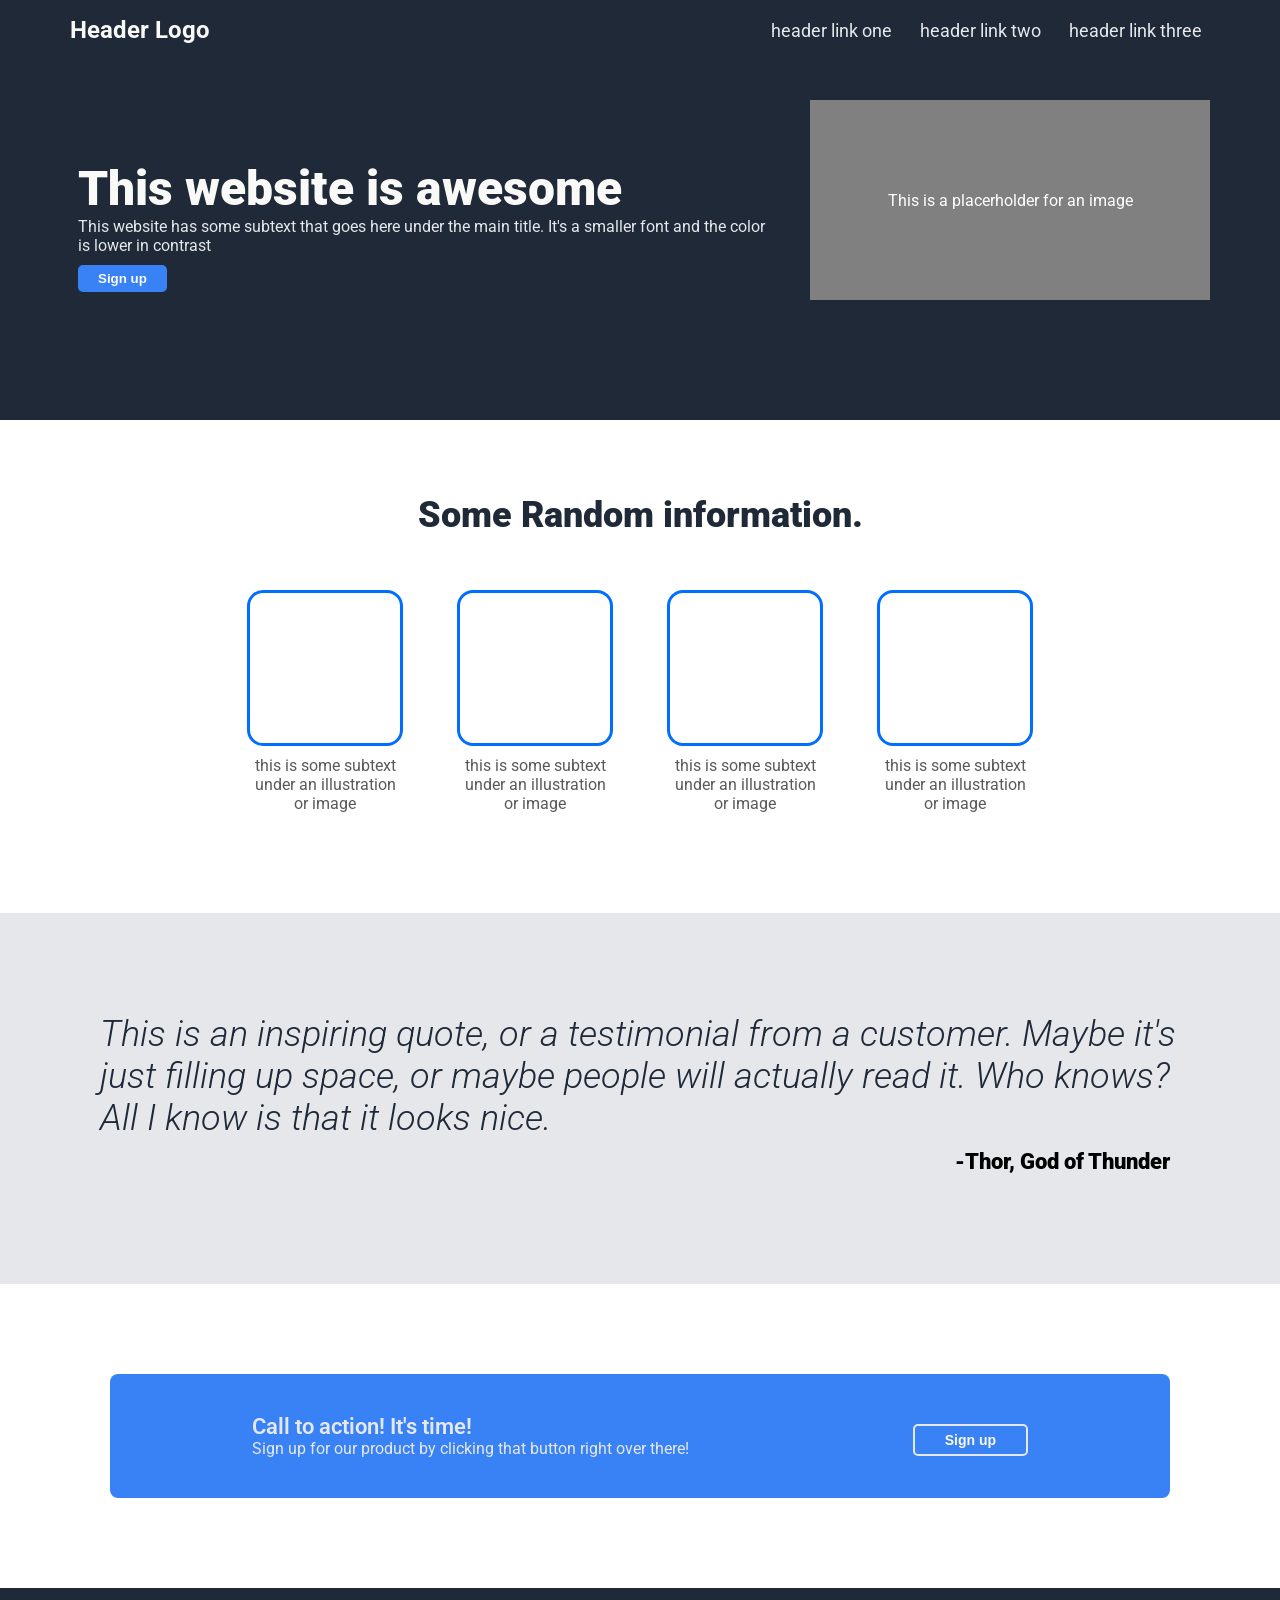
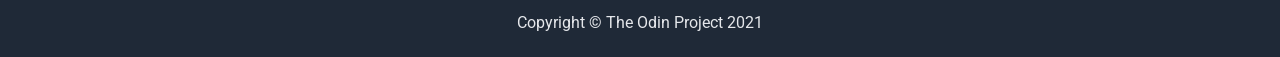
<file: index.html>
<!DOCTYPE html>
<html lang="en">

<head>
    <meta charset="UTF-8">
    <meta name="viewport" content="width=device-width, initial-scale=1.0">
    <title>Landing Page</title>
    <link rel="stylesheet" href="resources/css/style.css">
</head>

<body>
    <div class="first-section">
        <div class="header">
            <h1>Header Logo</h1>
            <ul>
                <li><a href="#">header link one</a></li>
                <li><a href="#">header link two</a></li>
                <li><a href="#">header link three</a></li>
            </ul>
        </div>
        <div class="content">
            <div class="main-content">
                <h2>This website is awesome</h2>
                <div>This website has some subtext that goes here under the main title. It's a smaller font and the
                    color is
                    lower in contrast</div>
                <button>Sign up</button>
            </div>
            <div class="image">This is a placerholder for an image
            </div>
        </div>
    </div>
    <div class="second-section">
        <h1>Some Random information.</h1>
        <div class="information">
            <div class="item">
                <div class="information-image"></div>
                <div>this is some subtext under an illustration or image</div>
            </div>
            <div class="item">
                <div class="information-image"></div>
                <div>this is some subtext under an illustration or image</div>
            </div>
            <div class="item">
                <div class="information-image"></div>
                <div>this is some subtext under an illustration or image</div>
            </div>
            <div class="item">
                <div class="information-image"></div>
                <div>this is some subtext under an illustration or image</div>
            </div>
        </div>
    </div>
    <div class="third-section">
        <div class="quote">
        This is an inspiring quote, or a testimonial from a customer. Maybe it's just filling up space,
        or maybe people will actually read it. Who knows? All I know is that it looks nice.
        </div>
        <div class="author">-Thor, God of Thunder</div>
    </div>
    <div class="forth-section">
        <div class="container">
            <div class="text">
                <div class="title">Call to action! It's time!</div>
                <div class="subtext">Sign up for our product by clicking that button right over there!</div>
            </div>
            <button>Sign up</button>
        </div>
    </div>
    <footer>Copyright © The Odin Project 2021</footer>
</body>

</html>
</file>
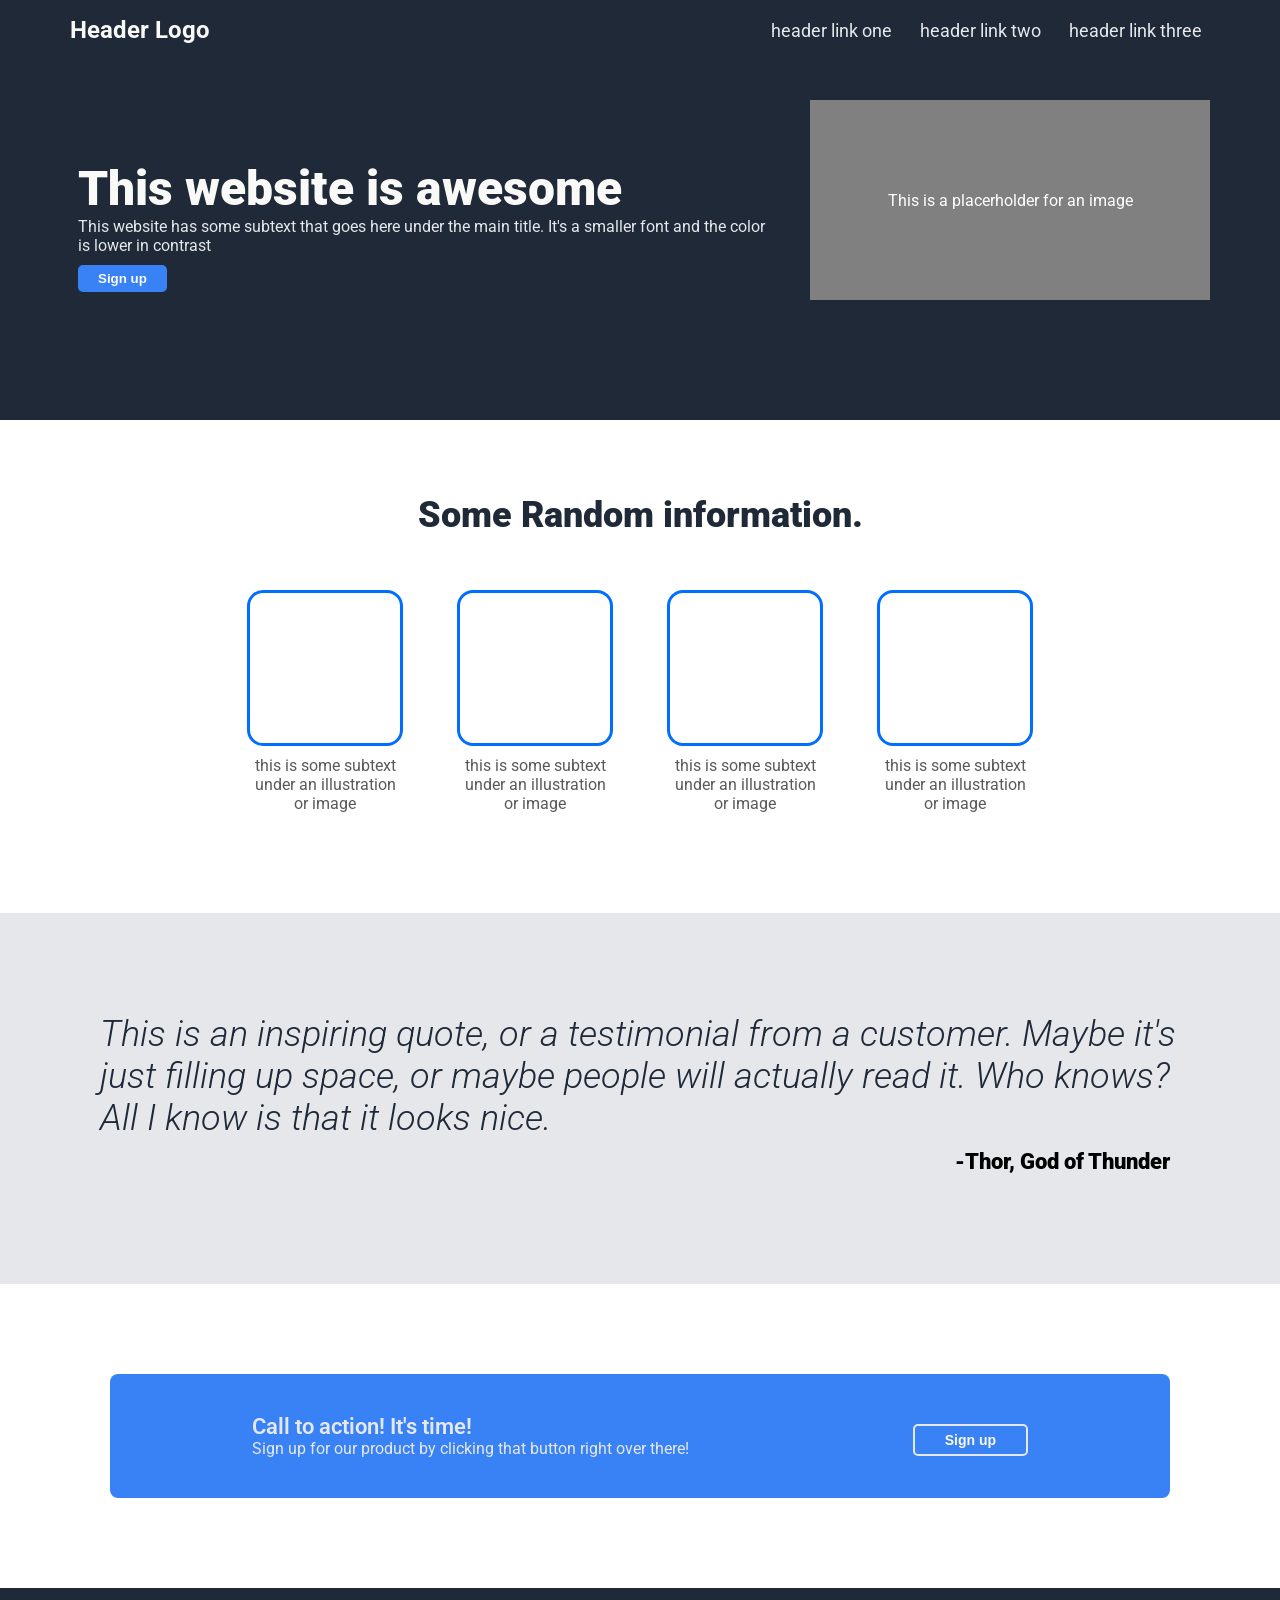
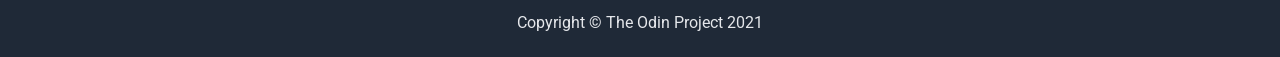
<file: resources/index.html>
<!DOCTYPE html>
<html lang="en">

<head>
    <meta charset="UTF-8">
    <meta name="viewport" content="width=device-width, initial-scale=1.0">
    <title>Landing Page</title>
    <link rel="stylesheet" href="css/style.css">
</head>

<body>
    <div class="first-section">
        <div class="header">
            <h1>Header Logo</h1>
            <ul>
                <li><a href="#">header link one</a></li>
                <li><a href="#">header link two</a></li>
                <li><a href="#">header link three</a></li>
            </ul>
        </div>
        <div class="content">
            <div class="main-content">
                <h2>This website is awesome</h2>
                <div>This website has some subtext that goes here under the main title. It's a smaller font and the
                    color is
                    lower in contrast</div>
                <button>Sign up</button>
            </div>
            <div class="image">This is a placerholder for an image
            </div>
        </div>
    </div>
    <div class="second-section">
        <h1>Some Random information.</h1>
        <div class="information">
            <div class="item">
                <div class="information-image"></div>
                <div>this is some subtext under an illustration or image</div>
            </div>
            <div class="item">
                <div class="information-image"></div>
                <div>this is some subtext under an illustration or image</div>
            </div>
            <div class="item">
                <div class="information-image"></div>
                <div>this is some subtext under an illustration or image</div>
            </div>
            <div class="item">
                <div class="information-image"></div>
                <div>this is some subtext under an illustration or image</div>
            </div>
        </div>
    </div>
    <div class="third-section">
        <div class="quote">
        This is an inspiring quote, or a testimonial from a customer. Maybe it's just filling up space,
        or maybe people will actually read it. Who knows? All I know is that it looks nice.
        </div>
        <div class="author">-Thor, God of Thunder</div>
    </div>
    <div class="forth-section">
        <div class="container">
            <div class="text">
                <div class="title">Call to action! It's time!</div>
                <div class="subtext">Sign up for our product by clicking that button right over there!</div>
            </div>
            <button>Sign up</button>
        </div>
    </div>
    <footer>Copyright © The Odin Project 2021</footer>
</body>

</html>
</file>
<file: resources/css/style.css>
@import url('https://fonts.googleapis.com/css2?family=Roboto:wght@400;700&display=swap');


body {
    font-family: Roboto, sans-serif;
    margin: 0px;
    padding: 0px;
}

.first-section {
    background-color: #1F2937;
    padding-left: 70px;
    padding-right: 70px;
}

.second-section {
    padding: 50px;
}

.third-section {
    background-color: #E5E7EB;
    display: flex;
    flex-direction: column;
    justify-content: center;
    align-content: center;
    padding: 100px;
}

.forth-section {
    display: flex;
    justify-content: center;
    align-items: center;
    padding: 50px;
}

.header {
    display: flex;
    justify-content: space-between;
    align-items: center;
    flex-grow: 0;
}

.first-section .content {
    display: flex;
    justify-content: space-between;
    align-items: flex-end;
    gap: 30px;
    padding-top: 40px;
    padding-bottom: 120px;
}

.second-section h1 {
    color: #1F2937;
    font-size: 36px;
    font-weight: 900;
    text-align: center;
}

h1 {
    font-size: 24px;
}

h2 {
    font-size: 48px;
    font-weight: 900;
    margin-bottom: 0px;
}

h1, h2, button {
    color: #F9FAF8;
}

ul {
    list-style-type: none;
    display: flex;
    gap: 12px;
}

a, .main-content {
    color: #E5E7EB;
    padding: 8px;
}

a {
    text-decoration: none;
    font-size: 18px;
}

.image {
    background-color: grey;
    display: flex;
    flex: none;
    justify-content: center;
    align-items: center;
    height: 200px;
    width: 400px;
    color: white;
}

button {
    background-color: #3882F6;
    padding: 6px 20px;
    border-radius: 5px;
    border-style: none;
    margin-top: 10px;
    font-weight: 600;
}
.information {
    display: flex;
    justify-content: center;
    align-items: center;
    gap: 60px;
    padding: 30px;
    margin: 20px;
}

.item {
    display: flex;
    flex-direction: column;
    justify-content: center;
    align-items: center;
    max-width: 150px;
    text-align: center;
    color: rgba(0, 0, 0, 0.65);
    
}

.information-image {
    height: 150px;
    width: 150px;
    border-radius: 16px;
    border: 3px solid rgb(0, 110, 255);
    margin-bottom: 10px;
}

.information-image div {
    /* padding-bottom: 20px; */
    margin-bottom: 20px;
}

.quote {
    font-size: 36px;
    color: #1F2937;
    font-weight: 300;
    font-style: italic;
}
 .author {
    /* text-align: end; either way works */ 
    display: flex;
    justify-content: end;
    padding: 10px;
    font-weight: 900;
    font-size: 22px;
 }

 .forth-section {
        margin: 40px 60px;
 }

 .forth-section .container {
    background-color: #3882F6;
    display: flex;
    align-items: flex-start;
    justify-content: space-around;
    padding: 40px 30px;
    /* margin: 50px; */
    border-radius: 8px;
    color: #E5E7EB;
    flex: 1 1 auto;
    /* gap: 100px; */
 }

 .text .title {
    font-size: 22px;
    font-weight: 600;
 }

 .forth-section button {
    border: 2px solid #E5E7EB;
    font-size: 14px;
    padding: 6px 30px;
    /* border: 6px solid maroon; */
 }

 footer {
    display: flex;
    justify-content: center;
    background-color: #1F2937;
    color:#E5E7EB;
    padding: 25px;
 }
</file>
